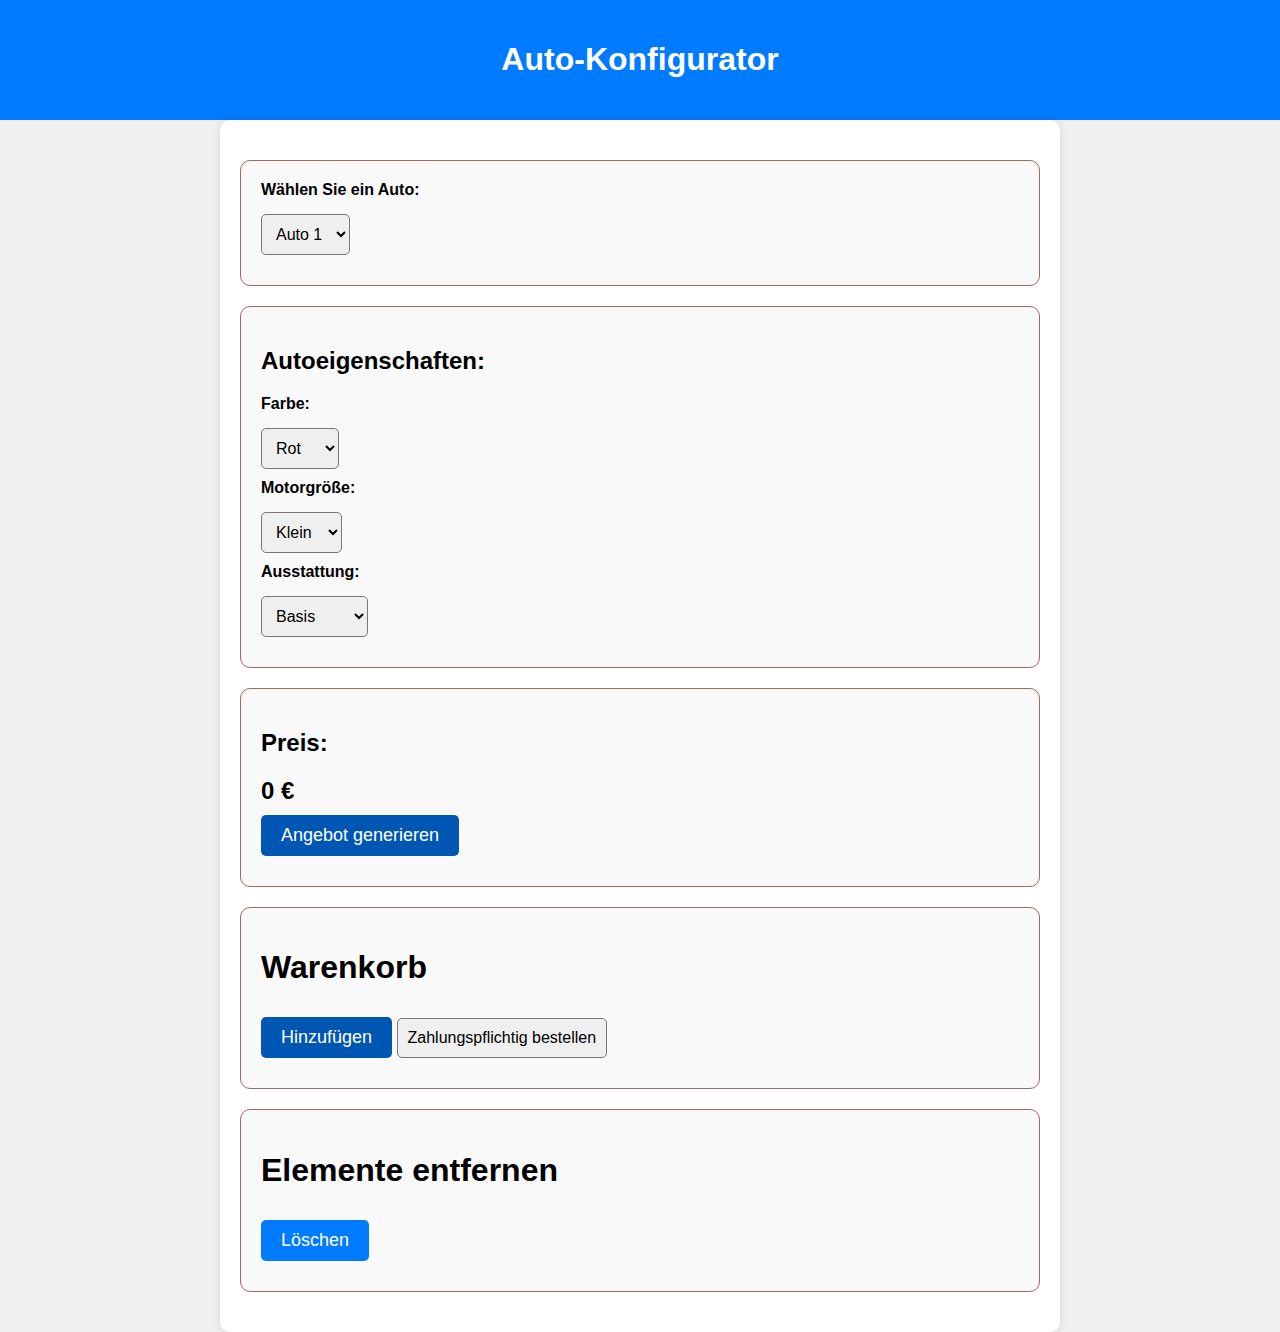
<file: index.html>
<!DOCTYPE html>
<html lang="en">
<head>
    <meta charset="UTF-8">
    <meta name="viewport" content="width=device-width, initial-scale=1.0">
    <link rel="stylesheet" href="assets/CSS/styles.css">
    
    <title>Auto-Konfigurator</title>
</head>
<body>
    <header>
        <h1>Auto-Konfigurator</h1>
    </header>
    <main>
        <section id="product-selection">
            <label for="product-select">Wählen Sie ein Auto:</label>
            <select id="product-select">
                <option value="car1">Auto 1</option>
                <option value="car2">Auto 2</option>
                <!-- Weitere Autooptionen hier -->
            </select>
        </section>
        <section id="product-config">
            <h2>Autoeigenschaften:</h2>
            <div id="product-properties">
                <label for="color">Farbe:</label>
                <select id="color" name="color">
                    <option value="Rot">Rot</option>
                    <option value="Blau">Blau</option>
                    <option value="Grün">Grün</option>
                </select>

                <label for="engine">Motorgröße:</label>
                <select id="engine">
                    <option value="Klein">Klein</option>
                    <option value="Mittel">Mittel</option>
                    <option value="Groß">Groß</option>
                </select>

                <label for="features">Ausstattung:</label>
                <select id="features">
                    <option value="Basis">Basis</option>
                    <option value="Standard">Standard</option>
                    <option value="Luxus">Luxus</option>
                </select>
            </div>
        </section>
        <section id="price-offer">
            <h2>Preis:</h2>
            <div id="product-price">0 €</div>
            <button id="generate-offer">Angebot generieren</button>
        </section>

        <section id="shopping-basket">
            <h1>Warenkorb</h1>
            <div id="basket-items"></div>
            <button id="buy">Hinzufügen
            </button>
            <button id="checkout">Zahlungspflichtig bestellen</button>
        </section>

        <section id="delete-button">
            <h1>Elemente entfernen </h1>
    <div id="delete-items"></div>
    <button id="delete">Löschen</button>
</section>

    </main>
    <script src="js/script.js"></script>
</body>
</html>
</file>
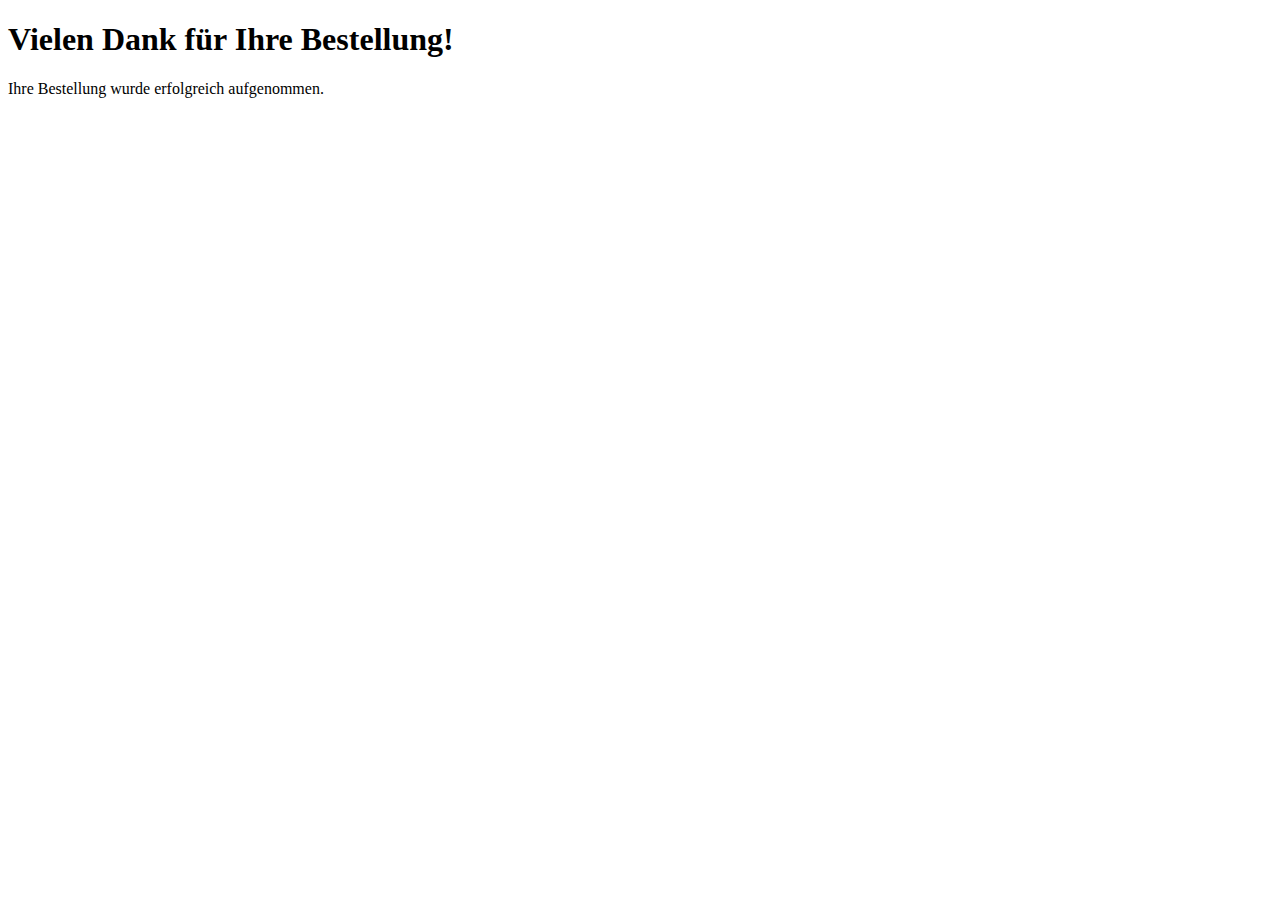
<file: checkout.html>
<!DOCTYPE html>
<html lang="en">
<head>
    <meta charset="UTF-8">
    <meta name="viewport" content="width=device-width, initial-scale=1.0">
    <title>Checkout-Seite</title>
</head>
<body>
    <h1>Vielen Dank für Ihre Bestellung!</h1>
    <p>Ihre Bestellung wurde erfolgreich aufgenommen.</p>
    <!-- Hier können Sie weitere Informationen zur Bestellung anzeigen -->
</body>
</html>
</file>
<file: assets/CSS/styles.css>
/* Globale Stile */
body {
    font-family: "Arial", sans-serif;
    background-color: #f0f0f0;
    margin: 0;
    padding: 0;
}

header {
    background-color: #007BFF;
    color: white;
    text-align: center;
    padding: 20px 0;
}

main {
    max-width: 800px;
    margin: 0 auto;
    padding: 20px;
    background-color: #ffffff;
    box-shadow: 0 0 10px rgba(0, 0, 0, 0.1);
    border-radius: 10px;
}

/* Stile für Abschnitte */
section {
    margin: 20px 0;
    padding: 20px;
    background-color: #f9f9f9;
    border: 1px solid #a16868;
    border-radius: 10px;
}

/* Stile für Eingabefelder und Schaltflächen */
select,
button {
    margin: 10px 0;
    padding: 10px;
    font-size: 16px;
    border: 1px solid #7d7575;
    border-radius: 5px;
}

/* Stile für Labels */
label {
    font-weight: bold;
    display: block;
    margin-bottom: 5px;
}

/* Stile für Preis- und Schaltflächen */
#product-price {
    font-size: 24px;
    font-weight: bold;
    margin-top: 10px;
}

#generate-offer,
#buy,
#delete {
    background-color: #007BFF;
    color: white;
    border: none;
    padding: 10px 20px;
    font-size: 18px;
    cursor: pointer;
    transition: background-color 0.3s ease;
    border-radius: 5px;
}

#generate-offer,
#buy,
#delete:hover {
    background-color: #0056b3;
}

#checkout:hover{
    background-color:red

}
</file>
